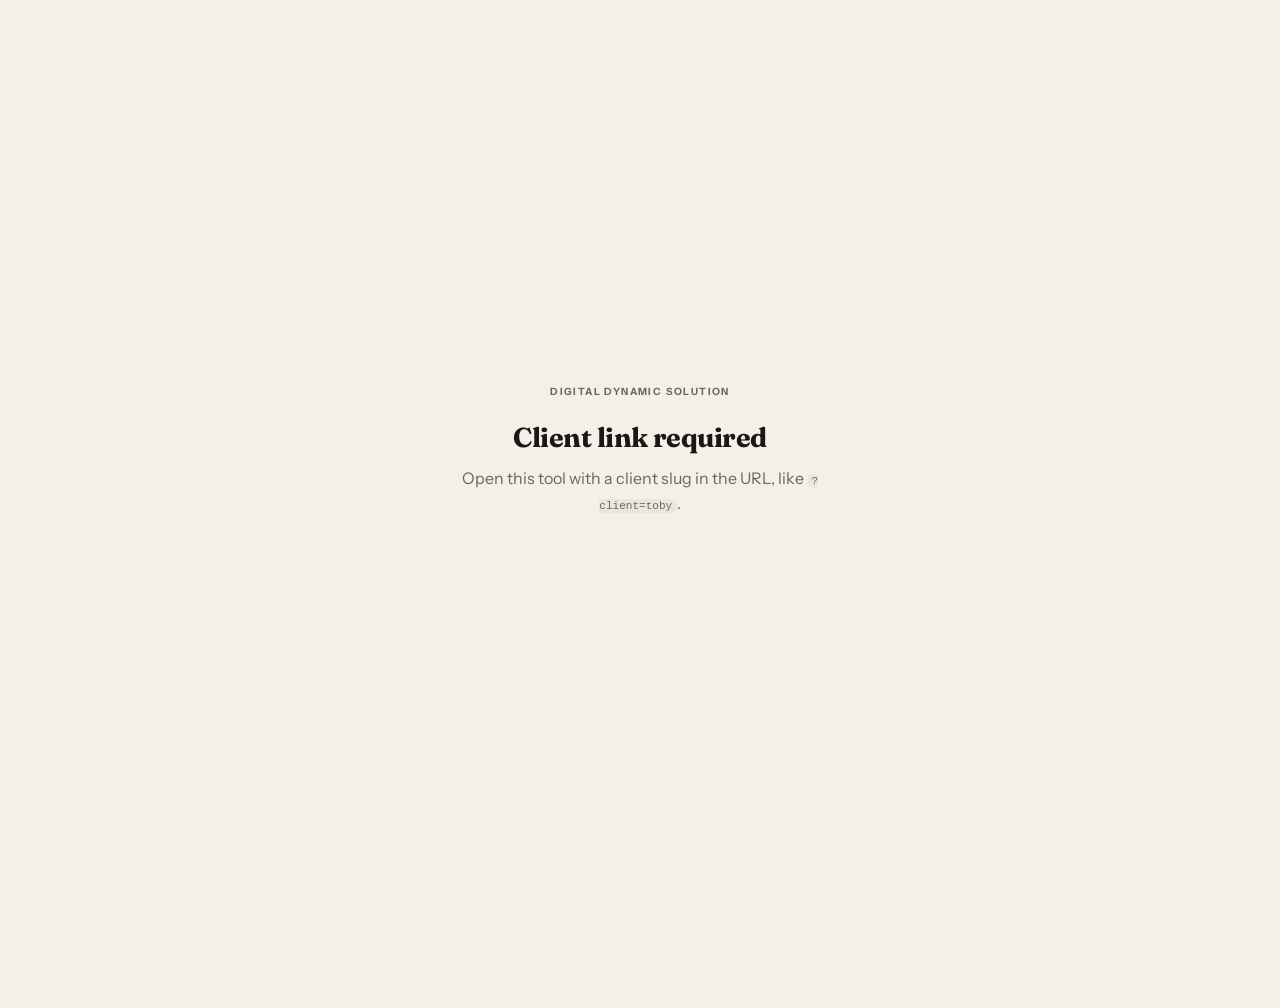
<file: index.html>
<!DOCTYPE html>
<html lang="en">
<head>
  <meta charset="UTF-8" />
  <meta name="viewport" content="width=device-width, initial-scale=1, viewport-fit=cover" />
  <meta name="theme-color" content="#0a1628" />
  <meta name="mobile-web-app-capable" content="yes" />
  <meta name="apple-mobile-web-app-capable" content="yes" />
  <meta name="apple-mobile-web-app-status-bar-style" content="black-translucent" />
  <meta name="apple-mobile-web-app-title" content="Reviews" />
  <meta name="description" content="One-tap Google review request. Opens your phone's Messages app with a pre-filled text." />
  <title>Review Request</title>
  <link rel="icon" type="image/png" sizes="32x32" href="assets/favicon-32.png" />
  <link rel="icon" type="image/png" sizes="16x16" href="assets/favicon-16.png" />
  <link rel="apple-touch-icon" sizes="180x180" href="assets/apple-touch-icon.png" />
  <link rel="manifest" href="manifest.webmanifest" />
  <link rel="preconnect" href="https://fonts.googleapis.com" />
  <link rel="preconnect" href="https://fonts.gstatic.com" crossorigin />
  <link href="https://fonts.googleapis.com/css2?family=Fraunces:opsz,wght@9..144,600;9..144,700&family=Instrument+Sans:ital,wght@0,400;0,500;0,600;0,700;1,400&display=swap" rel="stylesheet" />
  <link rel="stylesheet" href="assets/styles.css" />
</head>
<body>
  <div id="app">
    <div class="state state-loading" id="loading-state">
      <div class="pulse-mark" aria-hidden="true"></div>
      <p>Loading client…</p>
    </div>
  </div>
  <script src="assets/app.js"></script>
</body>
</html>
</file>
<file: assets/styles.css>
*, *::before, *::after { box-sizing: border-box; margin: 0; padding: 0; }

:root {
  --bg: #f4f0e8;
  --surface: #fffdf8;
  --ink: #1a1816;
  --muted: #6b6560;
  --subtle: #9e9890;
  --line: #e4ddd2;
  --accent: #2d6a4f;
  --accent-ink: #ffffff;
  --danger: #9b2c2c;
  --radius: 16px;
  --tap: 48px;
  --safe-bottom: env(safe-area-inset-bottom, 0px);
}

html, body {
  min-height: 100%;
  background: var(--bg);
  color: var(--ink);
  font-family: "Instrument Sans", system-ui, sans-serif;
  -webkit-font-smoothing: antialiased;
  text-rendering: optimizeLegibility;
}

body {
  padding-bottom: calc(108px + var(--safe-bottom));
}

#app { min-height: 100dvh; }

button, input, textarea { font: inherit; color: inherit; }

.state {
  min-height: 100dvh;
  display: flex;
  flex-direction: column;
  align-items: center;
  justify-content: center;
  padding: 32px 24px;
  text-align: center;
  gap: 12px;
}
.state h1 {
  font-family: Fraunces, Georgia, serif;
  font-size: 1.7rem;
  font-weight: 700;
  letter-spacing: -0.02em;
}
.state p { color: var(--muted); max-width: 34ch; line-height: 1.55; }
.state code {
  font-size: 0.85em;
  background: #ebe6dc;
  padding: 0.1em 0.4em;
  border-radius: 6px;
}

.pulse-mark {
  width: 18px;
  height: 18px;
  border-radius: 50%;
  background: var(--accent);
  animation: pulse 1.2s ease-in-out infinite;
}
@keyframes pulse {
  0%, 100% { transform: scale(1); opacity: 0.7; }
  50% { transform: scale(1.25); opacity: 1; }
}

.topbar {
  background: var(--ink);
  color: #fff;
  padding: calc(18px + env(safe-area-inset-top, 0px)) 20px 20px;
}
.eyebrow {
  font-size: 10px;
  font-weight: 700;
  letter-spacing: 0.14em;
  text-transform: uppercase;
  color: rgba(255,255,255,0.42);
  margin-bottom: 8px;
}
.topbar h1 {
  font-family: Fraunces, Georgia, serif;
  font-size: clamp(1.4rem, 5vw, 1.85rem);
  font-weight: 700;
  letter-spacing: -0.02em;
  line-height: 1.15;
}
.tagline {
  margin-top: 6px;
  font-size: 0.92rem;
  color: rgba(255,255,255,0.58);
}

.sheet {
  padding: 20px 18px 12px;
  display: flex;
  flex-direction: column;
  gap: 22px;
  max-width: 560px;
  margin: 0 auto;
}

.block-label {
  font-size: 11px;
  font-weight: 700;
  letter-spacing: 0.1em;
  text-transform: uppercase;
  color: var(--subtle);
  margin-bottom: 10px;
}

.field { display: flex; flex-direction: column; gap: 6px; }
.field label {
  font-size: 0.82rem;
  font-weight: 600;
  color: var(--muted);
}
.field input {
  min-height: var(--tap);
  padding: 12px 14px;
  border: 1px solid var(--line);
  border-radius: 12px;
  background: var(--surface);
  font-size: 16px;
  outline: none;
  width: 100%;
}
.field input:focus {
  border-color: var(--accent);
  box-shadow: 0 0 0 3px color-mix(in srgb, var(--accent) 22%, transparent);
}
.field-hint { font-size: 0.75rem; color: var(--subtle); }
.field-error { font-size: 0.75rem; color: var(--danger); min-height: 1em; }

.btn-contacts {
  width: 100%;
  min-height: var(--tap);
  margin-bottom: 12px;
  font-weight: 600;
}
.btn-contacts[hidden] { display: none !important; }

.grid-2 {
  display: grid;
  grid-template-columns: 1fr 1fr;
  gap: 12px;
}

.toggle {
  display: grid;
  grid-template-columns: 1fr 1fr;
  gap: 8px;
  background: #ebe6dc;
  padding: 6px;
  border-radius: 14px;
}
.toggle button {
  min-height: var(--tap);
  border: 0;
  background: transparent;
  border-radius: 10px;
  font-weight: 600;
  color: var(--muted);
  cursor: pointer;
}
.toggle button[aria-pressed="true"] {
  background: var(--surface);
  color: var(--ink);
  box-shadow: 0 1px 2px rgba(26,24,22,0.08);
}

.drafts { display: flex; flex-direction: column; gap: 10px; }
.draft {
  text-align: left;
  width: 100%;
  background: var(--surface);
  border: 1px solid var(--line);
  border-radius: var(--radius);
  padding: 14px 14px 14px 16px;
  cursor: pointer;
  position: relative;
  transition: border-color 0.15s, box-shadow 0.15s;
}
.draft::before {
  content: "";
  position: absolute;
  left: 0;
  top: 10px;
  bottom: 10px;
  width: 3px;
  border-radius: 0 3px 3px 0;
  background: transparent;
}
.draft[aria-pressed="true"] {
  border-color: var(--accent);
  box-shadow: 0 0 0 3px color-mix(in srgb, var(--accent) 18%, transparent);
}
.draft[aria-pressed="true"]::before { background: var(--accent); }
.draft-meta {
  font-size: 11px;
  font-weight: 700;
  letter-spacing: 0.08em;
  text-transform: uppercase;
  color: var(--subtle);
  margin-bottom: 8px;
}
.draft-body {
  font-size: 0.92rem;
  line-height: 1.5;
  color: var(--ink);
  white-space: pre-wrap;
}

.preview-wrap {
  background: #ebe8e2;
  border-radius: 18px;
  padding: 16px;
}
.bubble {
  background: #147d4a;
  color: #fff;
  border-radius: 18px 18px 6px 18px;
  padding: 12px 14px;
  font-size: 0.95rem;
  line-height: 1.5;
  white-space: pre-wrap;
  word-break: break-word;
  max-width: 100%;
  box-shadow: 0 8px 18px rgba(20, 80, 50, 0.18);
}
.bubble a { color: #d7ffe8; }
.preview-empty { color: var(--muted); font-style: italic; }

.dock {
  position: fixed;
  left: 0;
  right: 0;
  bottom: 0;
  background: color-mix(in srgb, var(--bg) 88%, white);
  backdrop-filter: blur(12px);
  border-top: 1px solid var(--line);
  padding: 12px 18px calc(12px + var(--safe-bottom));
  display: grid;
  grid-template-columns: 1fr auto;
  gap: 10px;
  z-index: 20;
}
.btn {
  min-height: 52px;
  border-radius: 14px;
  border: 0;
  font-weight: 700;
  cursor: pointer;
  padding: 0 18px;
  display: inline-flex;
  align-items: center;
  justify-content: center;
  gap: 8px;
  text-decoration: none;
}
.btn[disabled] { opacity: 0.45; cursor: not-allowed; }
.btn-primary {
  background: var(--accent);
  color: var(--accent-ink);
}
.btn-ghost {
  background: var(--surface);
  color: var(--ink);
  border: 1px solid var(--line);
}
.copied { background: var(--ink) !important; color: #fff !important; border-color: var(--ink) !important; }

.notice {
  font-size: 0.78rem;
  color: var(--muted);
  text-align: center;
}
</file>
